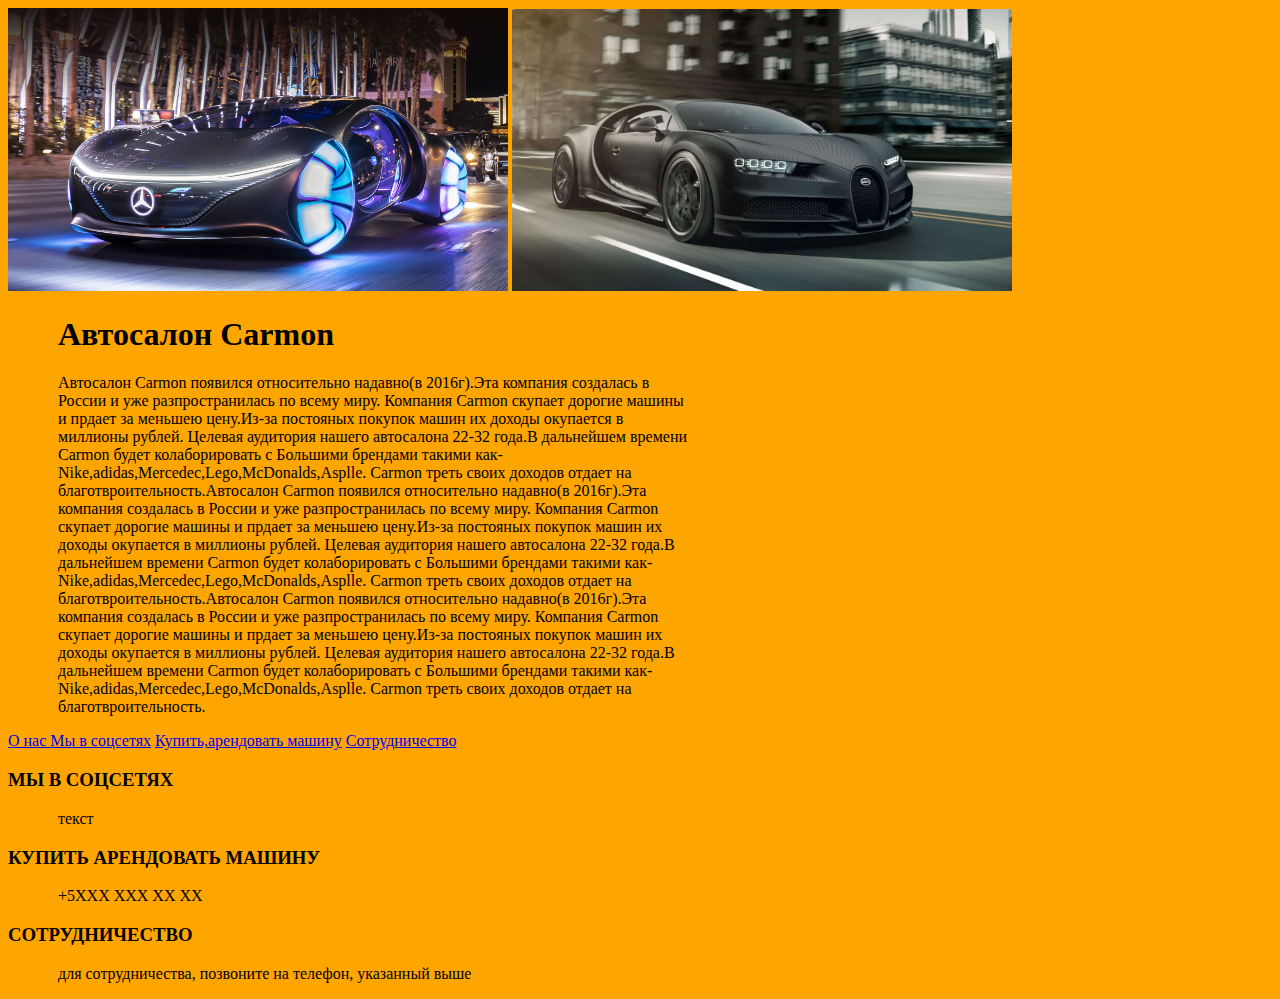
<file: index.html>
<html>
<!DOCTYPE html>
<head> 
     <title>Carmon</title>
     <link rel="stylesheet" type="text/css" href="style.css">
 </head>
<body>
 <link rel="preconnect" href="https://fonts.googleapis.com">
<link rel="preconnect" href="https://fonts.gstatic.com" crossorigin>
<link href="https://fonts.googleapis.com/css2?family=Play:wght@700&display=swap"rel="stylesheet">
 <main>
 <div class="al">
 <img src=mers.jpg width=500>
 <img src=Bugatti.jpg width=500>
 <h1>Автосалон Carmon</h1>	
<p>Автосалон Carmon появился относительно надавно(в 2016г).Эта компания создалась в России и уже разпространилась по всему миру.
Компания Carmon скупает дорогие машины и прдает за меньшею цену.Из-за постояных покупок машин их доходы окупается в миллионы рублей.
Целевая аудитория нашего автосалона 22-32 года.В дальнейшем времени Carmon будет колаборировать с Большими брендами такими как-Nike,adidas,Mercedec,Lego,McDonalds,Asplle.
Carmon треть своих доходов отдает на благотвроительность.Автосалон Carmon появился относительно надавно(в 2016г).Эта компания создалась в России и уже разпространилась по всему миру.
Компания Carmon скупает дорогие машины и прдает за меньшею цену.Из-за постояных покупок машин их доходы окупается в миллионы рублей.
Целевая аудитория нашего автосалона 22-32 года.В дальнейшем времени Carmon будет колаборировать с Большими брендами такими как-Nike,adidas,Mercedec,Lego,McDonalds,Asplle.
Carmon треть своих доходов отдает на благотвроительность.Автосалон Carmon появился относительно надавно(в 2016г).Эта компания создалась в России и уже разпространилась по всему миру.
Компания Carmon скупает дорогие машины и прдает за меньшею цену.Из-за постояных покупок машин их доходы окупается в миллионы рублей.
Целевая аудитория нашего автосалона 22-32 года.В дальнейшем времени Carmon будет колаборировать с Большими брендами такими как-Nike,adidas,Mercedec,Lego,McDonalds,Asplle.
Carmon треть своих доходов отдает на благотвроительность.
</p>
 </div> 
</main>
 <header>
 <p></p>
 <a href="bl1">О нас
 </a>
<a href="#bl2">Мы в соцсетях</a>
<a href="#bl3">Купить,арендовать машину</a>
<a href="#bl4">Сотрудничество</a>
<h3 id="bl2">МЫ В СОЦСЕТЯХ</h3>
<p>текст</p>
<h3 id="bl3">КУПИТЬ АРЕНДОВАТЬ МАШИНУ</h3><p>+5XXX XXX XX XX</p>
<h3 id="bl4">СОТРУДНИЧЕСТВО</h3><p>для сотрудничества, позвоните на телефон, указанный выше</p>
 </header>
</body>
</html>
</file>
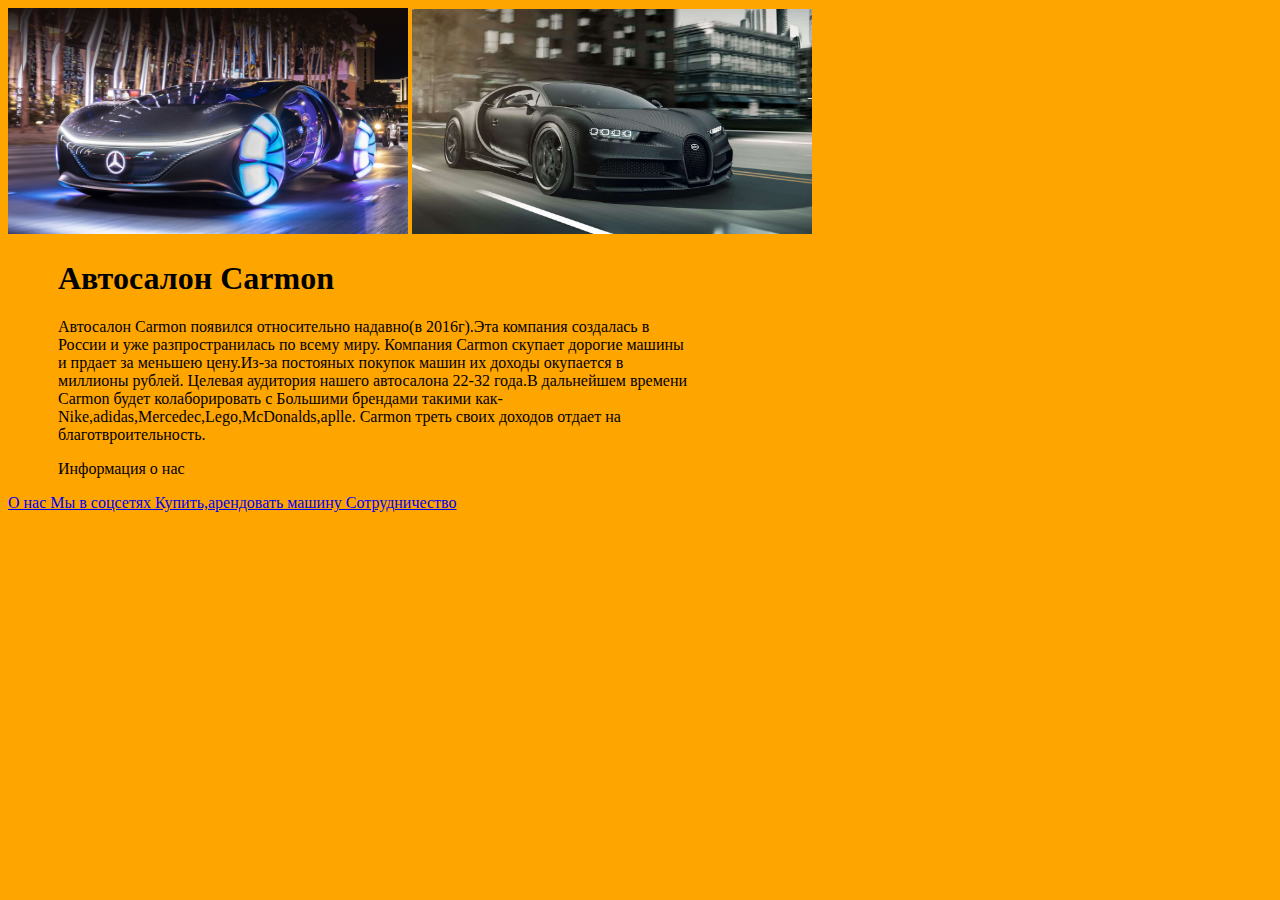
<file: carmon.html>
<html>
<!DOCTYPE html>
<head>
     <title>Carmon</title>
     <link rel="stylesheet" type="text/css" href="style.css">
     </head>
<body>
 <link rel="preconnect" href="https://fonts.googleapis.com">
<link rel="preconnect" href="https://fonts.gstatic.com" crossorigin>
<link href="https://fonts.googleapis.com/css2?family=Play:wght@700&display=swap"rel="stylesheet">
 <main>
 <div class="al">
 <img src=mers.jpg width=400>
 <img src=Bugatti.jpg width=400>
 <h1>Автосалон Carmon</h1>	
<p>Автосалон Carmon появился относительно надавно(в 2016г).Эта компания создалась в России и уже разпространилась по всему миру.
Компания Carmon скупает дорогие машины и прдает за меньшею цену.Из-за постояных покупок машин их доходы окупается в миллионы рублей.
Целевая аудитория нашего автосалона 22-32 года.В дальнейшем времени Carmon будет колаборировать с Большими брендами такими как-Nike,adidas,Mercedec,Lego,McDonalds,aplle.
Carmon треть своих доходов отдает на благотвроительность.
</p>
 </div> 
 <header>
 <p>Информация о нас</p>
 <a href="bl1">О нас
<a href="bl2">Мы в соцсетях
<a href="bl3">Купить,арендовать машину
<a href="index2.html">Сотрудничество
 </header>
</body>
</file>
<file: style.css>
.card{
display:inline-block
width:200px
height:300px 
background-color:black;
margin-right: 30px;
}
p{
	margin-left: 50px;
	width: 50%

} 
h1{
	margin-left: 50px; 
}

body{
	background-color: orange ;
}
</file>
